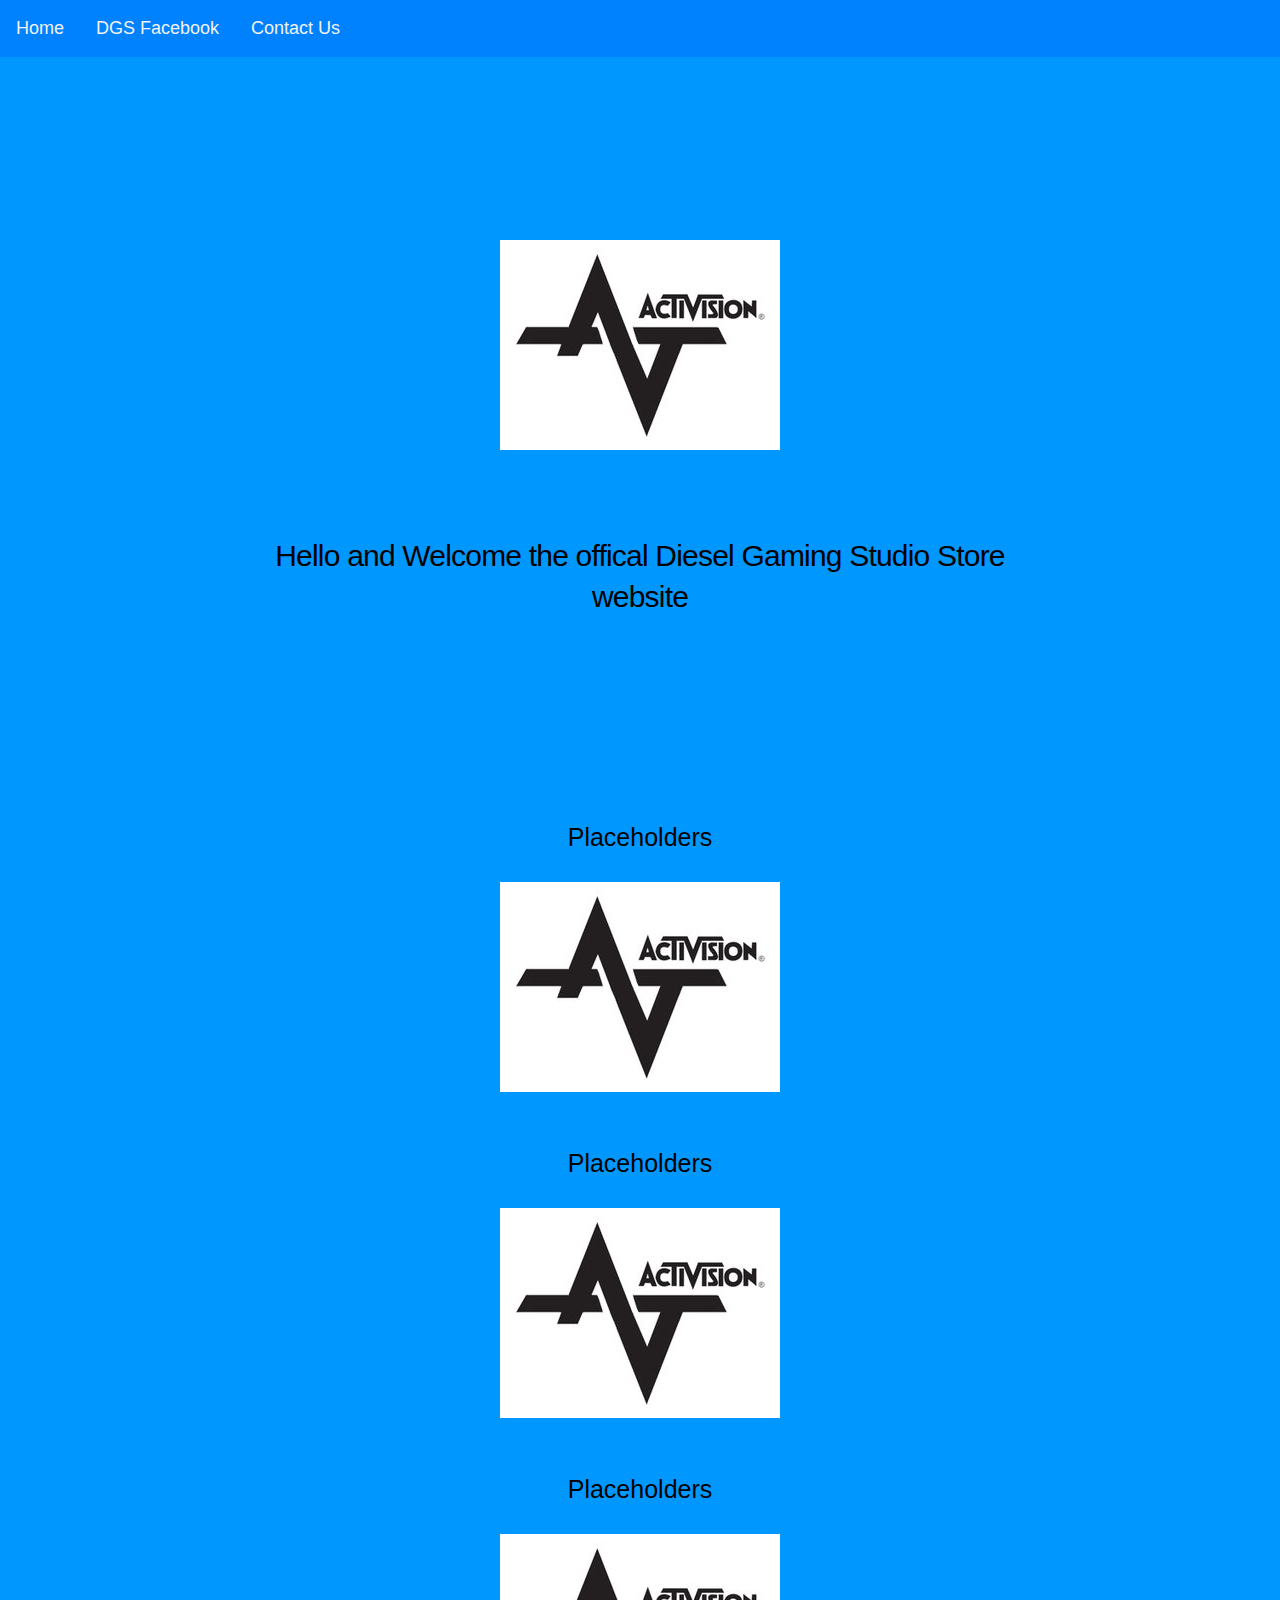
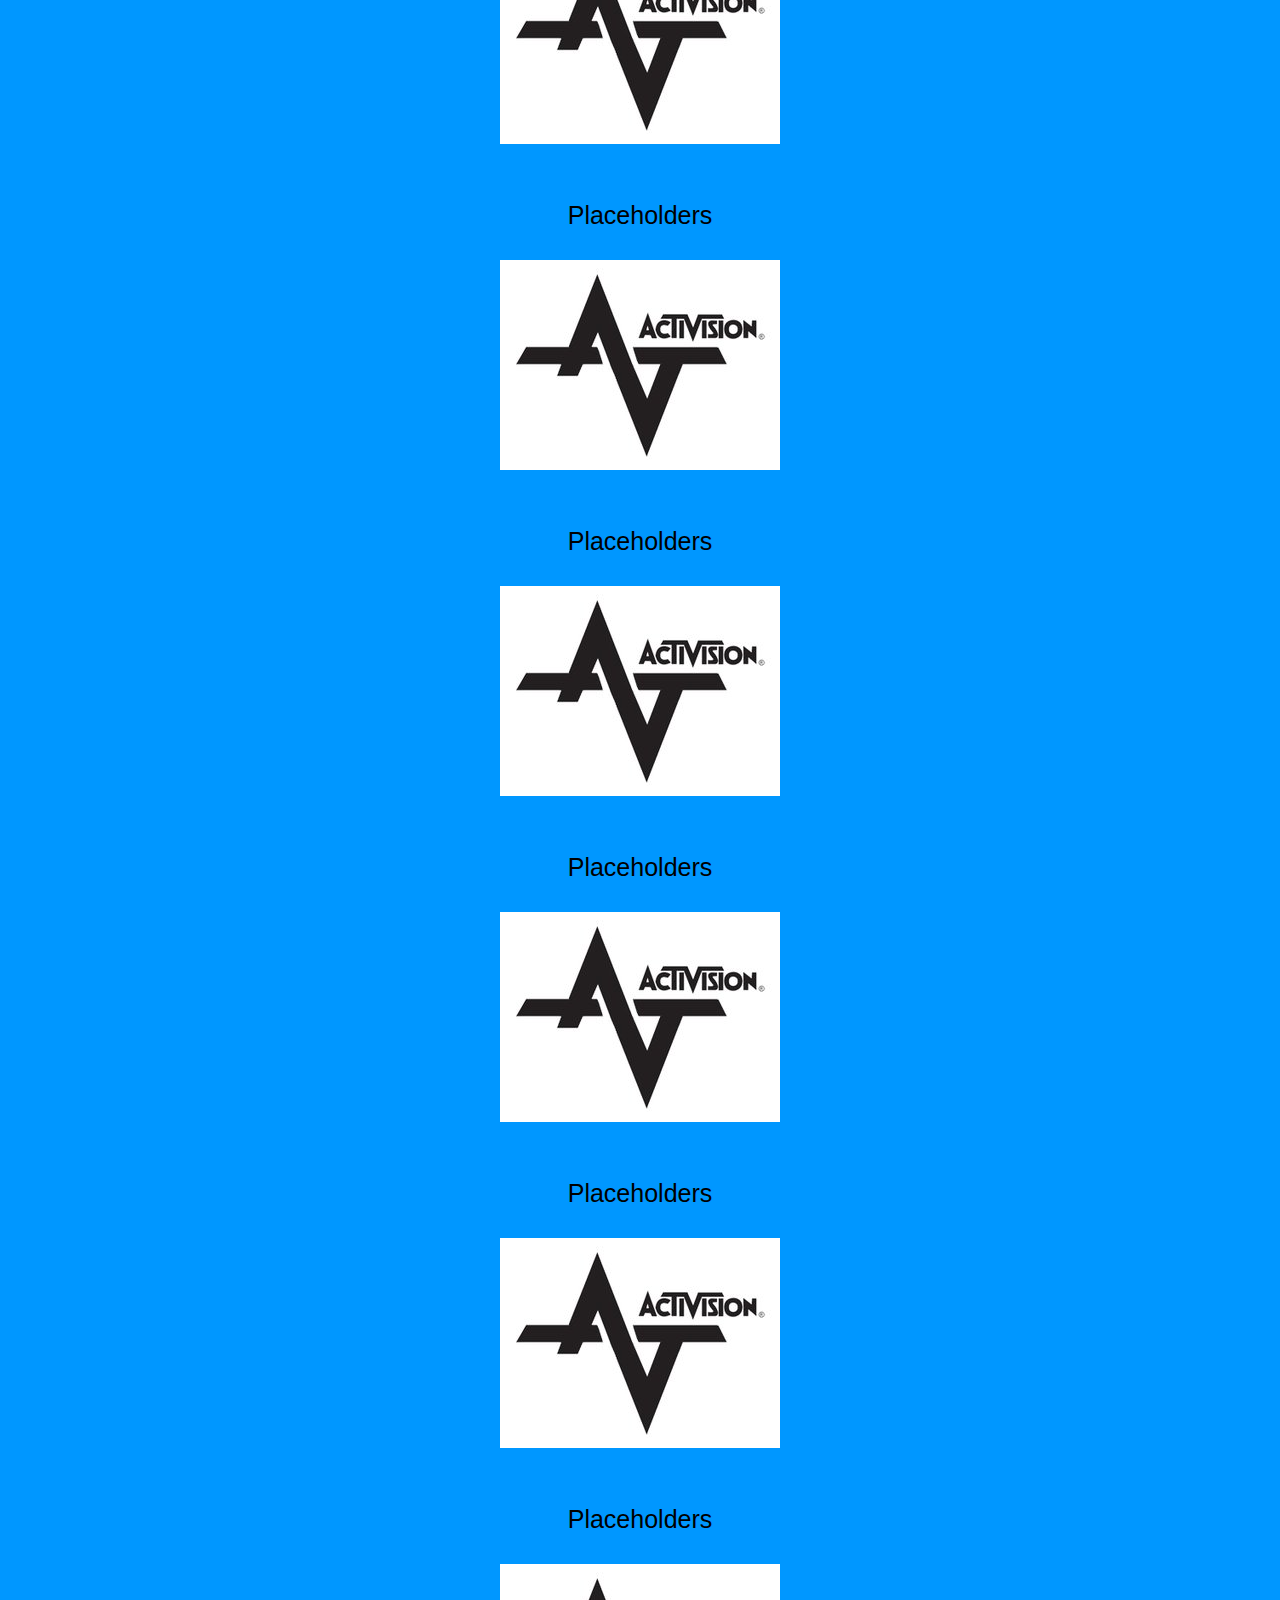
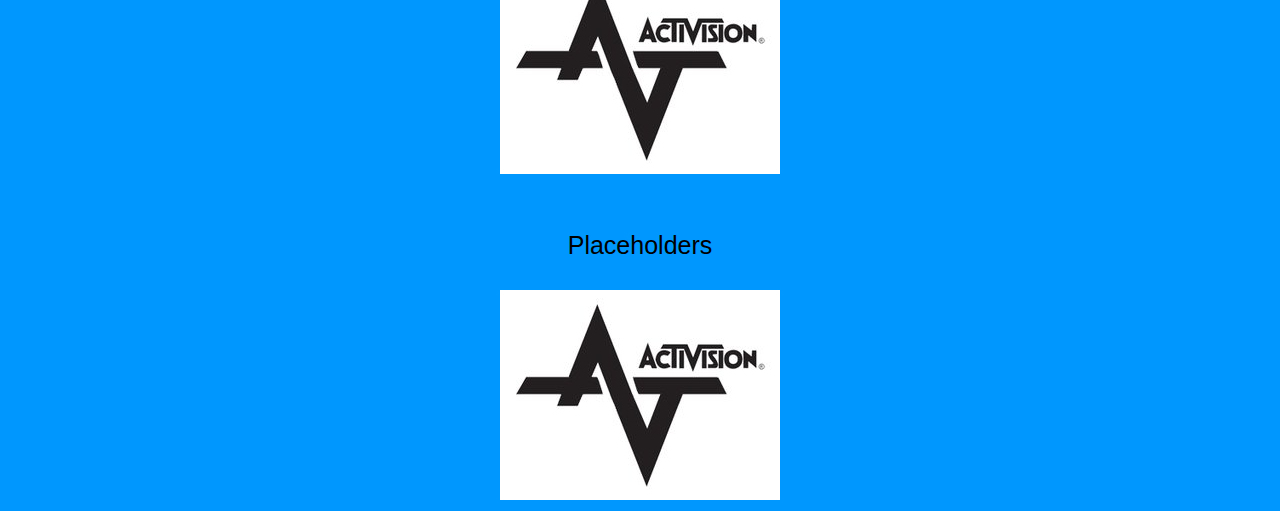
<file: Semester 2 11th grade Semester Project/dgs_store.html>
<!DOCTYPE html>
<html lang="en">
<head>
<meta charset="utf-8">
<title>DGS Store</title>
<meta name="description" content="homepage for DGS">
<meta name="author" content="Alex Brooks">
<!-- Mobile Specific Metas -->
<meta name="viewport" content="width=device-width, initial-scale=1">
<!-- FONTS -->
<!--<link href="//fonts.googleapis.com/css?family=Raleway:400,300,600"rel="stylesheet"type="text/css">-->
<!---- CSS ---->
<link rel="stylesheet" href="css/normalize.css">
<link rel="stylesheet" href="css/skeleton.css">
<link rel="stylesheet" href="css/styles.css">
<!---- JS ---->
<!--<script type="text/javascript" href="js/js.js"></script>
<script type="text/javascript" href="js/js1.js"></script>
<script type="text/javascript" href="js/js2.js"></script>-->
<script src="https://ajax.googleapis.com/ajax/libs/jquery/2.1.3/jquery.min.js"></script>
<script type="text/javascript" src="http://arrow.scrolltotop.com/arrow2.js"></script>
<noscript>Not seeing a <a href="http://www.scrolltotop.com/">Scroll to Top Button</a>? Go to our FAQ page for more info.</noscript>
<link rel="icon" type="image/jpg" href="img/Placeholder.jpg">
</head>
    <!--Primary Page Layout-->   
<div class="container main" id="home">
    <div class="row">
        <div style="margin-top: 25%; text-align:center">
            <img src="img/Placeholder.jpg">
            <h4 class="home"><p>Hello and Welcome the offical Diesel Gaming Studio Store website</p></h4>
            <br>
            <br>
            <p>Placeholders</p><img src="img/Placeholder.jpg">
            <br>
            <br>
            <p>Placeholders</p><img src="img/Placeholder.jpg">
            <br>
            <br>
            <p>Placeholders</p><img src="img/Placeholder.jpg">
            <br>
            <br>
            <p>Placeholders</p><img src="img/Placeholder.jpg">
            <br>
            <br>
            <p>Placeholders</p><img src="img/Placeholder.jpg">
            <br>
            <br>
            <p>Placeholders</p><img src="img/Placeholder.jpg">
            <br>
            <br>
            <p>Placeholders</p><img src="img/Placeholder.jpg">
            <br>
            <br>
            <p>Placeholders</p><img src="img/Placeholder.jpg">
            <br>
            <br>
            <p>Placeholders</p><img src="img/Placeholder.jpg">
        </div>
    </div>    
</div>
<div class="navbar">
    <a class="active" href="index.html">Home</a>
    <!--<a href="dgs_store.html">DGS Store</a>-->
    <!--<a href="https://www.instagram.com/diesel_gaming_studio_store/">DGS Store</a>-->
    <!--<a href="https://www.instagram.com/diesel_gaming_studios/">DGS Instagram</a>-->
    <!--<a href="https://twitter.com/Diesel_Gaming_Studio/">DGS Twitter</a>-->
    <a href="https://www.facebook.com/Diesel-Gaming-Studio/">DGS Facebook</a>
    <!--<a href="https://www.youtube.com/user/dgs/">DGS Youtube</a>-->
    <a href="#contact">Contact Us</a>
</div>
</file>
<file: Semester 2 11th grade Semester Project/css/skeleton.css>
/*
* Skeleton V2.0.4
* Copyright 2014, Dave Gamache
* www.getskeleton.com
* Free to use under the MIT license.
* http://www.opensource.org/licenses/mit-license.php
* 12/29/2014
*/


/* Table of contents
––––––––––––––––––––––––––––––––––––––––––––––––––
- Grid
- Base Styles
- Typography
- Links
- Buttons
- Forms
- Lists
- Code
- Tables
- Spacing
- Utilities
- Clearing
- Media Queries
*/


/* Grid
–––––––––––––––––––––––––––––––––––––––––––––––––– */
.container {
  position: relative;
  width: 100%;
  max-width: 960px;
  margin: 0 auto;
  padding: 0 20px;
  box-sizing: border-box; }
.column,
.columns {
  width: 100%;
  float: left;
  box-sizing: border-box; }

/* For devices larger than 400px */
@media (min-width: 400px) {
  .container {
    width: 85%;
    padding: 0; }
}

/* For devices larger than 550px */
@media (min-width: 550px) {
  .container {
    width: 80%; }
  .column,
  .columns {
    margin-left: 4%; }
  .column:first-child,
  .columns:first-child {
    margin-left: 0; }

  .one.column,
  .one.columns                    { width: 4.66666666667%; }
  .two.columns                    { width: 13.3333333333%; }
  .three.columns                  { width: 22%;            }
  .four.columns                   { width: 30.6666666667%; }
  .five.columns                   { width: 39.3333333333%; }
  .six.columns                    { width: 48%;            }
  .seven.columns                  { width: 56.6666666667%; }
  .eight.columns                  { width: 65.3333333333%; }
  .nine.columns                   { width: 74.0%;          }
  .ten.columns                    { width: 82.6666666667%; }
  .eleven.columns                 { width: 91.3333333333%; }
  .twelve.columns                 { width: 100%; margin-left: 0; }

  .one-third.column               { width: 30.6666666667%; }
  .two-thirds.column              { width: 65.3333333333%; }

  .one-half.column                { width: 48%; }

  /* Offsets */
  .offset-by-one.column,
  .offset-by-one.columns          { margin-left: 8.66666666667%; }
  .offset-by-two.column,
  .offset-by-two.columns          { margin-left: 17.3333333333%; }
  .offset-by-three.column,
  .offset-by-three.columns        { margin-left: 26%;            }
  .offset-by-four.column,
  .offset-by-four.columns         { margin-left: 34.6666666667%; }
  .offset-by-five.column,
  .offset-by-five.columns         { margin-left: 43.3333333333%; }
  .offset-by-six.column,
  .offset-by-six.columns          { margin-left: 52%;            }
  .offset-by-seven.column,
  .offset-by-seven.columns        { margin-left: 60.6666666667%; }
  .offset-by-eight.column,
  .offset-by-eight.columns        { margin-left: 69.3333333333%; }
  .offset-by-nine.column,
  .offset-by-nine.columns         { margin-left: 78.0%;          }
  .offset-by-ten.column,
  .offset-by-ten.columns          { margin-left: 86.6666666667%; }
  .offset-by-eleven.column,
  .offset-by-eleven.columns       { margin-left: 95.3333333333%; }

  .offset-by-one-third.column,
  .offset-by-one-third.columns    { margin-left: 34.6666666667%; }
  .offset-by-two-thirds.column,
  .offset-by-two-thirds.columns   { margin-left: 69.3333333333%; }

  .offset-by-one-half.column,
  .offset-by-one-half.columns     { margin-left: 52%; }

}


/* Base Styles
–––––––––––––––––––––––––––––––––––––––––––––––––– */
/* NOTE
html is set to 62.5% so that all the REM measurements throughout Skeleton
are based on 10px sizing. So basically 1.5rem = 15px :) */
html {
  font-size: 62.5%; }
body {
  
  font-size: 2.5em; /* currently ems cause chrome bug misinterpreting rems on body element */
  line-height: 1.6;
  font-weight: 400;
  color: #000; }


/* Typography
–––––––––––––––––––––––––––––––––––––––––––––––––– */
h1, h2, h3, h4, h5, h6 {
  text-align: center;
  margin-top: 0;
  margin-bottom: 2rem;
  font-weight: 300; }
h1 { font-size: 4.0rem; line-height: 1.2;  letter-spacing: -.1rem;}
h2 { font-size: 3.6rem; line-height: 1.25; letter-spacing: -.1rem; }
h3 { font-size: 3.0rem; line-height: 1.3;  letter-spacing: -.1rem; }
h4 { font-size: 2.4rem; line-height: 1.35; letter-spacing: -.08rem; }
h5 { font-size: 1.8rem; line-height: 1.5;  letter-spacing: -.05rem; }
h6 { font-size: 1.5rem; line-height: 1.6;  letter-spacing: 0; }

/* Larger than phablet */
@media (min-width: 550px) {
  h1 { font-size: 6.0rem; }
  h2 { font-size: 5.4rem; }
  h3 { font-size: 4.6rem; }
  h4 { font-size: 3.0rem; }
  h5 { font-size: 2.4rem; }
  h6 { font-size: 1.5rem; }
}
p {
  margin-top: 0; }


/* Links
–––––––––––––––––––––––––––––––––––––––––––––––––– */
a {
  color: #1EAEDB; }
a:hover {
  color: #0FA0CE; }


/* Buttons
–––––––––––––––––––––––––––––––––––––––––––––––––– */
.button,
button,
input[type="submit"],
input[type="reset"],
input[type="button"] {
  display: inline-block;
  height: 38px;
  padding: 0 30px;
  color: #555;
  text-align: center;
  font-size: 11px;
  font-weight: 600;
  line-height: 38px;
  letter-spacing: .1rem;
  text-transform: uppercase;
  text-decoration: none;
  white-space: nowrap;
  background-color: transparent;
  border-radius: 4px;
  border: 1px solid #bbb;
  cursor: pointer;
  box-sizing: border-box; }
.button:hover,
button:hover,
input[type="submit"]:hover,
input[type="reset"]:hover,
input[type="button"]:hover,
.button:focus,
button:focus,
input[type="submit"]:focus,
input[type="reset"]:focus,
input[type="button"]:focus {
  color: #333;
  border-color: #888;
  outline: 0; }
.button.button-primary,
button.button-primary,
input[type="submit"].button-primary,
input[type="reset"].button-primary,
input[type="button"].button-primary {
  color: #FFF;
  background-color: #33C3F0;
  border-color: #33C3F0; }
.button.button-primary:hover,
button.button-primary:hover,
input[type="submit"].button-primary:hover,
input[type="reset"].button-primary:hover,
input[type="button"].button-primary:hover,
.button.button-primary:focus,
button.button-primary:focus,
input[type="submit"].button-primary:focus,
input[type="reset"].button-primary:focus,
input[type="button"].button-primary:focus {
  color: #FFF;
  background-color: #1EAEDB;
  border-color: #1EAEDB; }


/* Forms
–––––––––––––––––––––––––––––––––––––––––––––––––– */
input[type="email"],
input[type="number"],
input[type="search"],
input[type="text"],
input[type="tel"],
input[type="url"],
input[type="password"],
textarea,
select {
  height: 38px;
  padding: 6px 10px; /* The 6px vertically centers text on FF, ignored by Webkit */
  background-color: #fff;
  border: 1px solid #D1D1D1;
  border-radius: 4px;
  box-shadow: none;
  box-sizing: border-box; }
/* Removes awkward default styles on some inputs for iOS */
input[type="email"],
input[type="number"],
input[type="search"],
input[type="text"],
input[type="tel"],
input[type="url"],
input[type="password"],
textarea {
  -webkit-appearance: none;
     -moz-appearance: none;
          appearance: none; }
textarea {
  min-height: 65px;
  padding-top: 6px;
  padding-bottom: 6px; }
input[type="email"]:focus,
input[type="number"]:focus,
input[type="search"]:focus,
input[type="text"]:focus,
input[type="tel"]:focus,
input[type="url"]:focus,
input[type="password"]:focus,
textarea:focus,
select:focus {
  border: 1px solid #33C3F0;
  outline: 0; }
label,
legend {
  display: block;
  margin-bottom: .5rem;
  font-weight: 600; }
fieldset {
  padding: 0;
  border-width: 0; }
input[type="checkbox"],
input[type="radio"] {
  display: inline; }
label > .label-body {
  display: inline-block;
  margin-left: .5rem;
  font-weight: normal; }


/* Lists
–––––––––––––––––––––––––––––––––––––––––––––––––– */
ul {
  list-style: circle inside; }
ol {
  list-style: decimal inside; }
ol, ul {
  padding-left: 0;
  margin-top: 0; }
ul ul,
ul ol,
ol ol,
ol ul {
  margin: 1.5rem 0 1.5rem 3rem;
  font-size: 90%; }
li {
  margin-bottom: 1rem; }


/* Code
–––––––––––––––––––––––––––––––––––––––––––––––––– */
code {
  padding: .2rem .5rem;
  margin: 0 .2rem;
  font-size: 90%;
  white-space: nowrap;
  background: #F1F1F1;
  border: 1px solid #E1E1E1;
  border-radius: 4px; }
pre > code {
  display: block;
  padding: 1rem 1.5rem;
  white-space: pre; }


/* Tables
–––––––––––––––––––––––––––––––––––––––––––––––––– */
th,
td {
  padding: 12px 15px;
  text-align: left;
  border-bottom: 1px solid #E1E1E1; }
th:first-child,
td:first-child {
  padding-left: 0; }
th:last-child,
td:last-child {
  padding-right: 0; }


/* Spacing
–––––––––––––––––––––––––––––––––––––––––––––––––– */
button,
.button {
  margin-bottom: 1rem; }
input,
textarea,
select,
fieldset {
  margin-bottom: 1.5rem; }
pre,
blockquote,
dl,
figure,
table,
p,
ul,
ol,
form {
  margin-bottom: 2.5rem; }


/* Utilities
–––––––––––––––––––––––––––––––––––––––––––––––––– */
.u-full-width {
  width: 100%;
  box-sizing: border-box; }
.u-max-full-width {
  max-width: 100%;
  box-sizing: border-box; }
.u-pull-right {
  float: right; }
.u-pull-left {
  float: left; }


/* Misc
–––––––––––––––––––––––––––––––––––––––––––––––––– */
hr {
  margin-top: 3rem;
  margin-bottom: 3.5rem;
  border-width: 0;
  border-top: 1px solid #E1E1E1; }


/* Clearing
–––––––––––––––––––––––––––––––––––––––––––––––––– */

/* Self Clearing Goodness */
.container:after,
.row:after,
.u-cf {
  content: "";
  display: table;
  clear: both; }


/* Media Queries
–––––––––––––––––––––––––––––––––––––––––––––––––– */
/*
Note: The best way to structure the use of media queries is to create the queries
near the relevant code. For example, if you wanted to change the styles for buttons
on small devices, paste the mobile query code up in the buttons section and style it
there.
*/


/* Larger than mobile */
@media (min-width: 400px) {}

/* Larger than phablet (also point when grid becomes active) */
@media (min-width: 550px) {}

/* Larger than tablet */
@media (min-width: 750px) {}

/* Larger than desktop */
@media (min-width: 1000px) {}

/* Larger than Desktop HD */
@media (min-width: 1200px) {}
</file>
<file: Semester 2 11th grade Semester Project/css/styles.css>
body{
    background-color: #0097FF;
}
/* Larger than phablet */
@media (min-width: 550px) {
  h1 { font-size: 8.0rem; }
  h2 { font-size: 7.4rem; }
  h3 { font-size: 6.6rem; }
  h4 { font-size: 3.0rem; }
  h5 { font-size: 2.4rem; }
  h6 { font-size: 1.5rem; }
}
/* Mobile First queries*/


/* Larger than mobile */
@media (min-width: 400px) {
  h1 { font-size: 8.0rem; }
  h2 { font-size: 7.4rem; }
  h3 { font-size: 6.6rem; }
  h4 { font-size: 3.0rem; }
  h5 { font-size: 2.4rem; }
  h6 { font-size: 1.5rem; }
}

/* Larger than phablet */
@media (min-width: 550px) {
  h1 { font-size: 8.0rem; }
  h2 { font-size: 7.4rem; }
  h3 { font-size: 6.6rem; }
  h4 { font-size: 3.0rem; }
  h5 { font-size: 2.4rem; }
  h6 { font-size: 1.5rem; }
}

/*Larger than tablet */
@media (min-width: 750px) {
  h1 { font-size: 8.0rem; }
  h2 { font-size: 7.4rem; }
  h3 { font-size: 6.6rem; }
  h4 { font-size: 3.0rem; }
  h5 { font-size: 2.4rem; }
  h6 { font-size: 1.5rem; }
}

/* Larger than desktop */
@media (min-width: 1000px) {
  h1 { font-size: 8.0rem; }
  h2 { font-size: 7.4rem; }
  h3 { font-size: 6.6rem; }
  h4 { font-size: 3.0rem; }
  h5 { font-size: 2.4rem; }
  h6 { font-size: 1.5rem; }
}

/* Larger than desktop HD */
@media (min-width: 1200px) {
  h1 { font-size: 8.0rem; }
  h2 { font-size: 7.4rem; }
  h3 { font-size: 6.6rem; }
  h4 { font-size: 3.0rem; }
  h5 { font-size: 2.4rem; }
  h6 { font-size: 1.5rem; }
}

/*@media only screen and (max-width:640px){

    ul.topnav li:not(:first-child) {display:none;}
    ul.topnav li.icon{
        float: right;
        display: inline-block;
    }
    ul.topnav.reponsive {position:relative;}
    ul.topnav.reponsive li.icon{
        position: absolute;
        right: 0;
        top: 0;
    }
    ul.topnav.reponsive li{
        float: none;
        display: inline;
    }
    ul.topnav.responsive li a{
        display: block;
        text-align: left;
    }
}*/

.navbar{
    background-color: #0082ff;
    position: fixed;
    top:0;
    width: 100%;
    font-size:18px
}

.navbar a{
    float: left;
    display: block;
    color: #f2f2f2;
    text-align: center;
    padding: 14px 16px;
    text-decoration: none;
}

.home{
    padding: 75px;
}


.education{
    padding: 75px;
}

.skills{
    padding: 75px;
}

.additional_information{
    padding: 75px;
}

.nav-bar li a{
    color: #5f6bef;
}

ul{
    text-align: center;
    background-color: #4f4f4f;
    padding: 20px;
    font-size: 27px;
}
li{
    display: inline;
}
body{
    text-align: center;
}
form{
    display: inline-block;
}

h4{
    color: #000000;
}
h5{
    color: #000000;
}
table{
    font-family: arial, sans-serif;
    border-collapse: collapse;
    width: 100%;
}
td, th{
    border: 1px solid #000;
    text-align: left;
    padding: 8px;
}
.Bull, .Diesel, .Total, .Ayman{
    padding:8px;
    text-align: center;
}
.gamertag{
    text-align: center;
}
.table{
    width: 75%;
    align-self: center;
}
</file>
